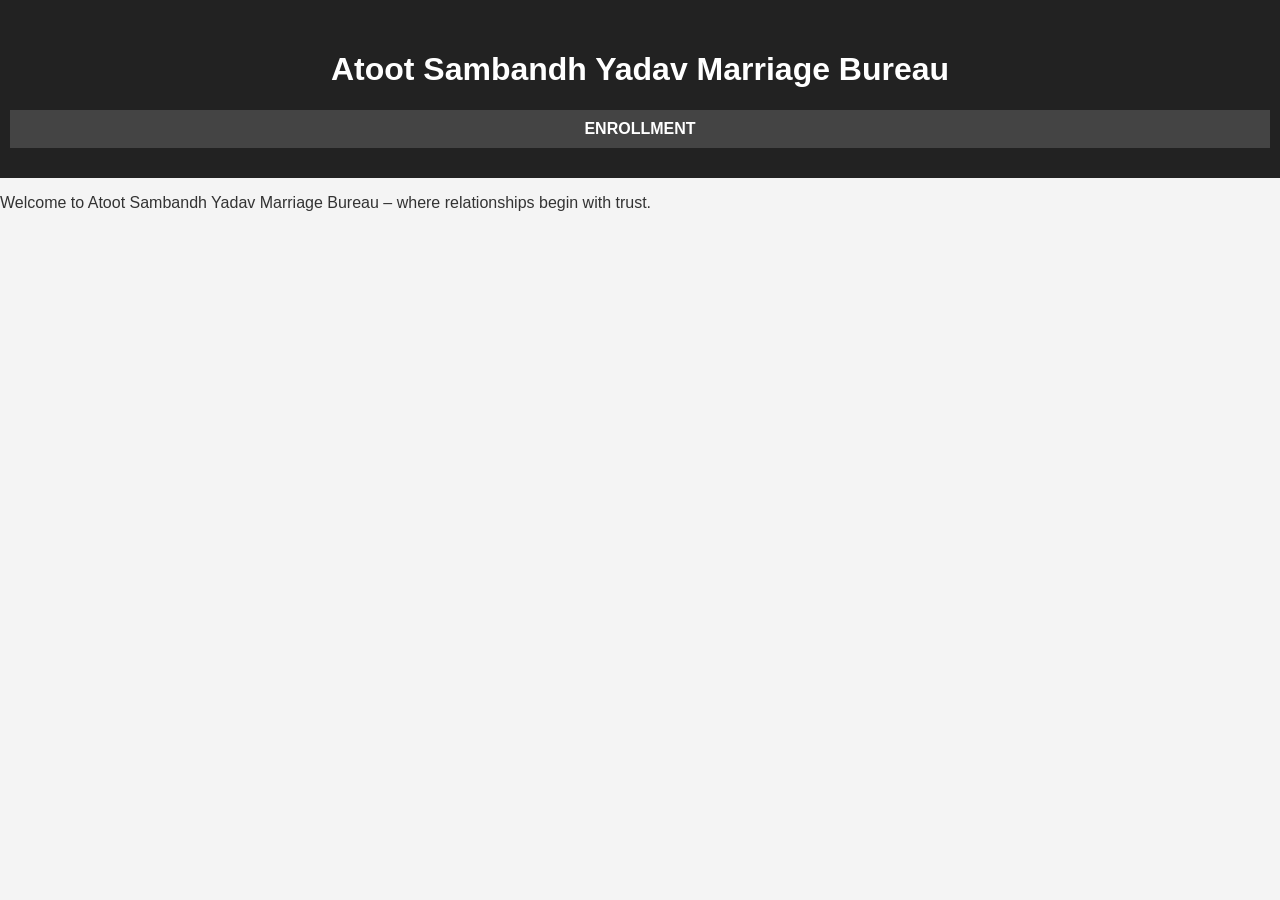
<file: index.html>
<!DOCTYPE html>
<html lang="en">
<head>
    <meta charset="UTF-8">
    <title>Atoot Sambandh Yadav Marriage Bureau</title>
    <link rel="stylesheet" href="style.css">
</head>
<body>

<header>
    <h1>Atoot Sambandh Yadav Marriage Bureau</h1>
    <nav>
        <a href="enrollment.html" class="enroll-btn">ENROLLMENT</a>
    </nav>
</header>

<main>
    <p>Welcome to Atoot Sambandh Yadav Marriage Bureau – where relationships begin with trust.</p>
</main>

</body>
</html>
</file>
<file: style.css>
body {
    font-family: Arial, sans-serif;
    margin: 0;
    padding: 0;
    background-color: #f4f4f4;
    color: #333;
}

header {
    background-color: #222;
    color: #fff;
    text-align: center;
    padding: 30px 10px;
}

nav {
    background-color: #444;
    text-align: center;
    padding: 10px;
}

nav a {
    color: #fff;
    margin: 0 15px;
    text-decoration: none;
    font-weight: bold;
}

nav a:hover {
    color: #00bcd4;
}

section {
    padding: 30px;
    background-color: #fff;
    margin: 20px;
    border-radius: 8px;
}

h2 {
    color: #222;
}

ul {
    list-style-type: square;
}

.project {
    background-color: #eee;
    padding: 15px;
    margin-bottom: 10px;
    border-radius: 6px;
}

footer {
    background-color: #222;
    color: #fff;
    text-align: center;
    padding: 15px;
}
</file>
